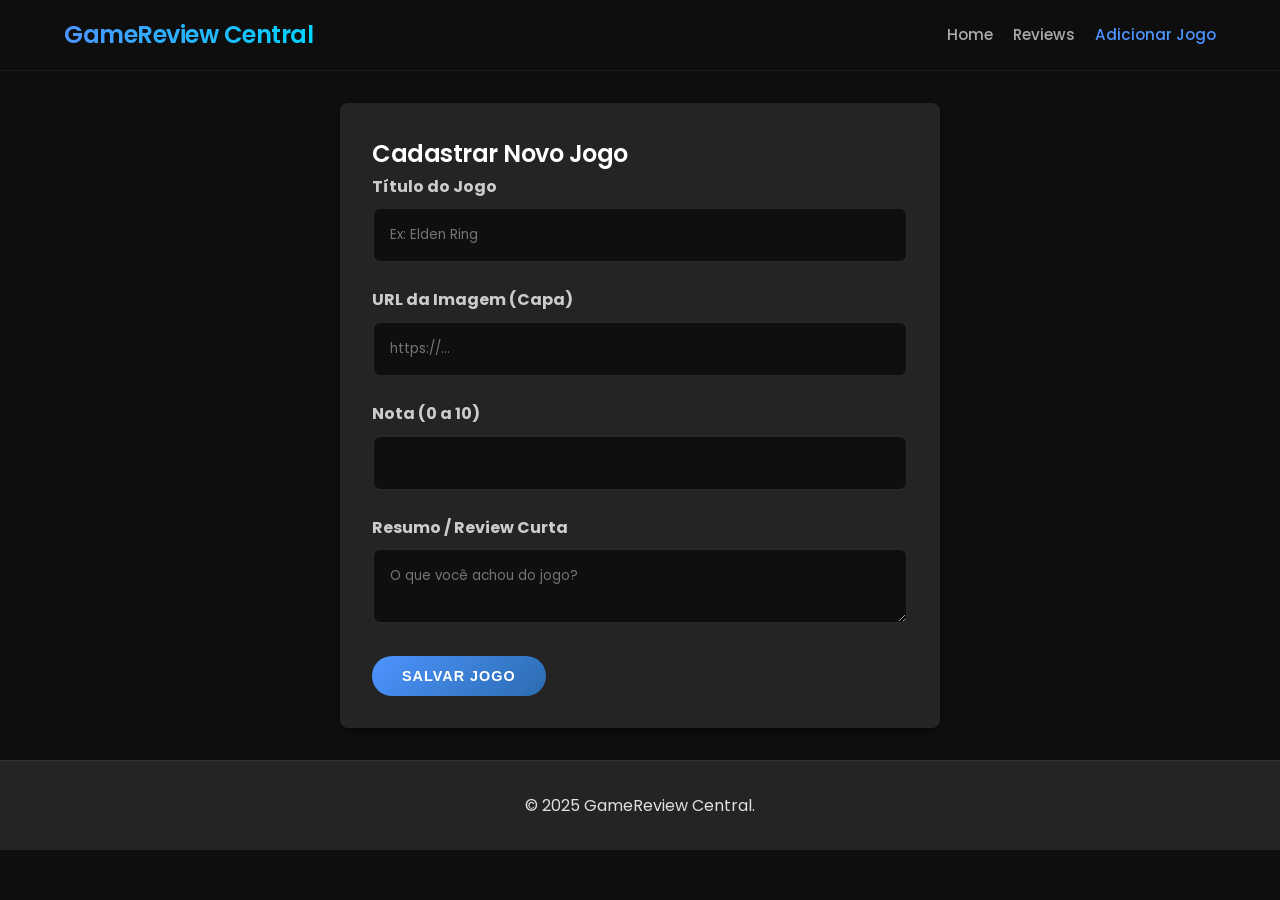
<file: add-game.html>
<!DOCTYPE html>
<html lang="pt-br">
<head>
    <meta charset="UTF-8">
    <meta name="viewport" content="width=device-width, initial-scale=1.0">
    <title>Adicionar Jogo - GameReview</title>
    <link rel="stylesheet" href="style.css">
    <link href="https://fonts.googleapis.com/css2?family=Poppins:wght@300;400;600&display=swap" rel="stylesheet"></head>
</head>
<body>

    <header>
        <div class="container">
            <h1>GameReview Central</h1>
            <nav>
                <ul>
                    <li><a href="index.html">Home</a></li>
                    <li><a href="reviews.html">Reviews</a></li>
                    <li><a href="add-game.html">Adicionar Jogo</a></li> </ul>
            </nav>
        </div>
    </header>

    <main class="container">
        <section class="form-container">
            <h2>Cadastrar Novo Jogo</h2>
            <form id="add-game-form">
                
                <div class="form-group">
                    <label for="title">Título do Jogo</label>
                    <input type="text" id="title" name="title" placeholder="Ex: Elden Ring" required>
                </div>

                <div class="form-group">
                    <label for="image">URL da Imagem (Capa)</label>
                    <input type="url" id="image" name="image" placeholder="https://..." required>
                </div>

                <div class="form-group">
                    <label for="score">Nota (0 a 10)</label>
                    <input type="number" id="score" name="score" min="0" max="10" step="0.1" required>
                </div>

                <div class="form-group">
                    <label for="summary">Resumo / Review Curta</label>
                    <textarea id="summary" name="summary" placeholder="O que você achou do jogo?"></textarea>
                </div>

                <button type="submit" class="btn-primary">Salvar Jogo</button>
            </form>
        </section>
    </main>

    <footer>
        <div class="container">
            <p>&copy; 2025 GameReview Central.</p>
        </div>
    </footer>

    <script src="script.js"></script>
</body>
</html>
</file>
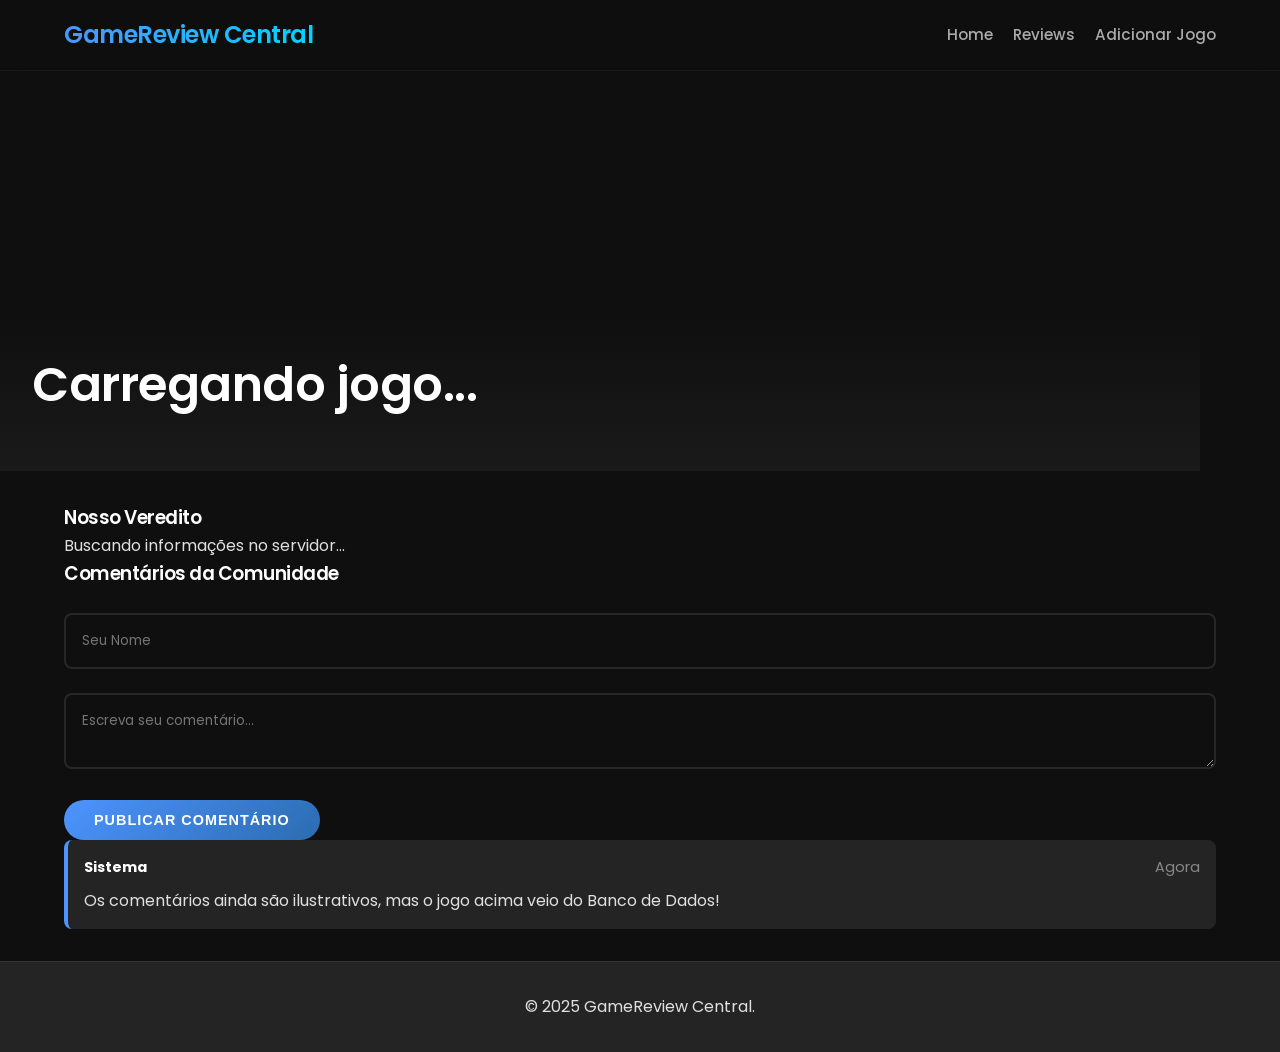
<file: game.html>
<!DOCTYPE html>
<html lang="pt-br">
<head>
    <meta charset="UTF-8">
    <meta name="viewport" content="width=device-width, initial-scale=1.0">
    <title>Detalhes do Jogo - GameReview</title>
    <link rel="stylesheet" href="style.css">
    <link href="https://fonts.googleapis.com/css2?family=Poppins:wght@300;400;600&display=swap" rel="stylesheet"></head>
<body>

    <header>
        <div class="container">
            <h1>GameReview Central</h1>
            <nav>
                <ul>
                    <li><a href="index.html">Home</a></li>
                    <li><a href="reviews.html">Reviews</a></li>
                    <li><a href="add-game.html">Adicionar Jogo</a></li>
                </ul>
            </nav>
        </div>
    </header>

    <div class="game-hero" id="hero-bg" style="background-image: url('https://via.placeholder.com/1200x400');">
        <div class="game-hero-content container">
            <div class="game-info">
                <h1 id="game-title">Carregando jogo...</h1>
                
                <div class="rating" id="game-rating" data-score="0"></div>
            </div>
        </div>
    </div>

    <main class="container">
        <section class="game-details">
            <div class="game-description">
                <h3>Nosso Veredito</h3>
                <p id="game-description">Buscando informações no servidor...</p>
            </div>

            <div class="comments-section">
                <h3>Comentários da Comunidade</h3>
                
                <form class="comment-form">
                    <div class="form-group">
                        <input type="text" placeholder="Seu Nome" required>
                    </div>
                    <div class="form-group">
                        <textarea placeholder="Escreva seu comentário..." required style="min-height: 60px;"></textarea>
                    </div>
                    <button type="submit" class="btn-primary">Publicar Comentário</button>
                </form>

                <div id="comments-list">
                    <div class="comment">
                        <div class="comment-header">
                            <span class="comment-author">Sistema</span>
                            <span class="comment-date">Agora</span>
                        </div>
                        <p>Os comentários ainda são ilustrativos, mas o jogo acima veio do Banco de Dados!</p>
                    </div>
                </div>
            </div>
        </section>

    </main>

    <footer>
        <div class="container">
            <p>&copy; 2025 GameReview Central.</p>
        </div>
    </footer>

    <script src="script.js"></script>
</body>
</html>
</file>
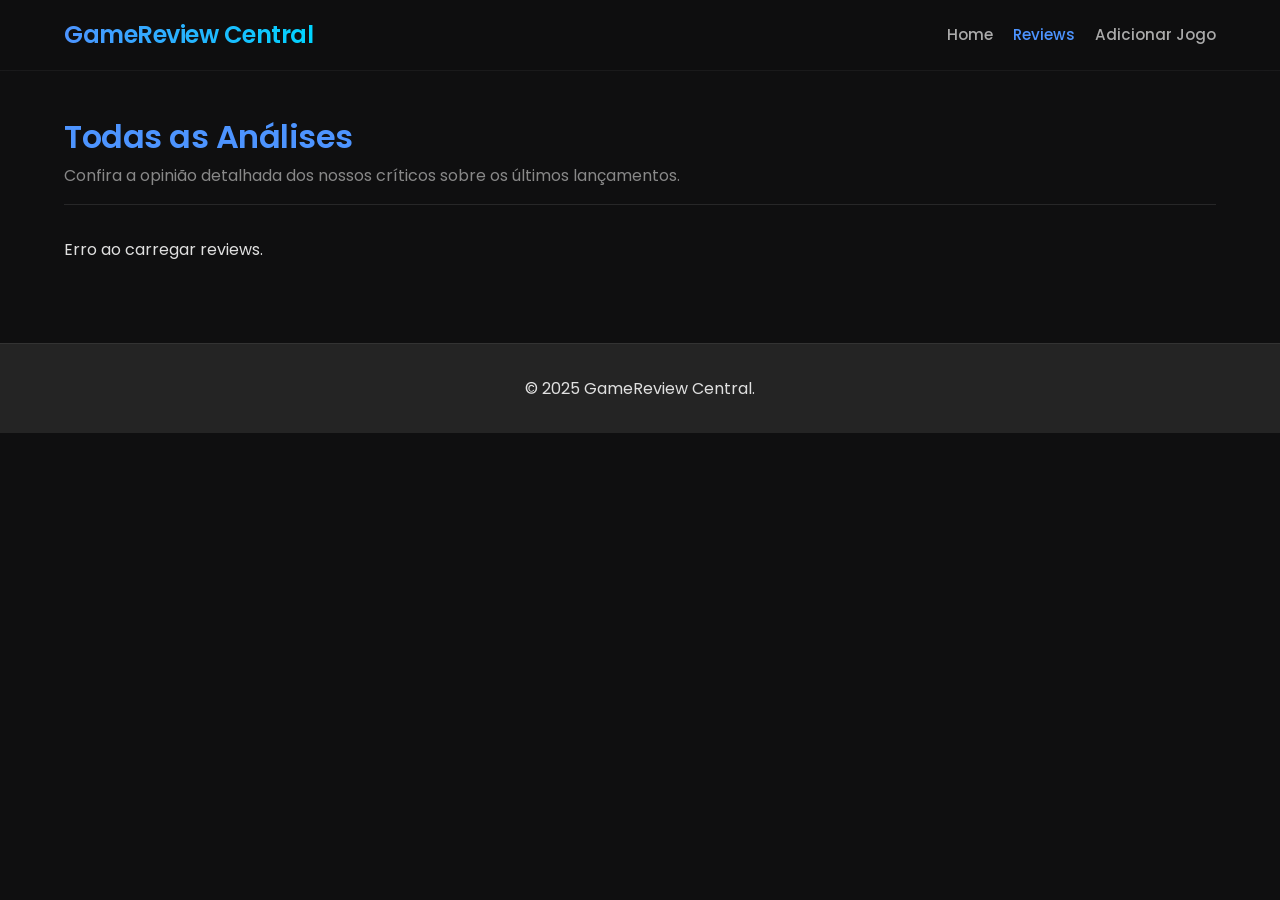
<file: reviews.html>
<!DOCTYPE html>
<html lang="pt-br">
<head>
    <meta charset="UTF-8">
    <meta name="viewport" content="width=device-width, initial-scale=1.0">
    <title>Todas as Reviews - GameReview</title>
    <link href="https://fonts.googleapis.com/css2?family=Poppins:wght@300;400;600&display=swap" rel="stylesheet">
    <link rel="stylesheet" href="style.css">
</head>
<body>

    <header>
        <div class="container">
            <h1>GameReview Central</h1>
            <nav>
                <ul>
                    <li><a href="index.html">Home</a></li>
                    <li><a href="reviews.html" class="active">Reviews</a></li>
                    <li><a href="add-game.html">Adicionar Jogo</a></li>
                </ul>
            </nav>
        </div>
    </header>

    <main class="container" style="margin-top: 40px;">
        <div class="page-header">
            <h2>Todas as Análises</h2>
            <p>Confira a opinião detalhada dos nossos críticos sobre os últimos lançamentos.</p>
        </div>

        <div class="reviews-list-container" id="reviews-container">
            <div class="loading-spinner"></div>
        </div>
    </main>

    <footer>
        <div class="container">
            <p>&copy; 2025 GameReview Central.</p>
        </div>
    </footer>

    <div id="confirm-modal" class="modal-overlay">
        <div class="modal-box">
            <h3>Excluir Jogo?</h3>
            <p>Essa ação não pode ser desfeita. Tem certeza?</p>
            <div class="modal-actions">
                <button class="btn-modal btn-cancel" id="modal-cancel">Cancelar</button>
                <button class="btn-modal btn-confirm" id="modal-confirm">Sim, Excluir</button>
            </div>
        </div>
    </div>

    <script src="script.js"></script>
</body>
</html>
</file>
<file: style.css>
* {
    margin: 0;
    padding: 0;
    box-sizing: border-box;
}
body {
    font-family: 'Poppins', sans-serif;
    background-color: #0f0f10;
    color: #e0e0e0;
    line-height: 1.6;
}

h1, h2, h3, h4 {
    font-weight: 600;
    letter-spacing: -0.5px;
    color: #ffffff;
}

body.loaded {
    opacity: 1;
}

.container {
    width: 90%;
    max-width: 1200px;
    margin: 0 auto;
}

img {
    max-width: 100%;
    height: auto;
    display: block;
}

a {
    text-decoration: none;
    color: #4d94ff;
}

body.loaded header, 
body.loaded main {
    transform: translateY(0);
    opacity: 1;
}

main {
    transition-delay: 0.2s;
}

header, main {
    transform: translateY(20px);
    opacity: 0;
    transition: transform 0.8s cubic-bezier(0.2, 1, 0.3, 1), opacity 0.8s ease-out;
}

header {
    background-color: rgba(15, 15, 16, 0.7);
    backdrop-filter: blur(12px);
    -webkit-backdrop-filter: blur(12px);
    border-bottom: 1px solid rgba(255, 255, 255, 0.05);
    
    position: sticky;
    top: 0;
    z-index: 100;
    padding: 1rem 0;
}

header .container {
    display: flex;
    justify-content: space-between;
    align-items: center;
}

header h1 {
    font-size: 1.5rem;
    background: linear-gradient(90deg, #4d94ff, #00d4ff); 
    -webkit-background-clip: text;
    -webkit-text-fill-color: transparent;
}

header nav ul {
    display: flex;
    gap: 20px;
    list-style: none;
}

header nav a {
    color: #aaa;
    font-weight: 500;
    transition: color 0.3s;
    font-size: 0.95rem;
}

header nav a:hover, header nav a.active {
    color: #4d94ff; 
}


.featured-game {
    padding: 6rem 0;
    margin-bottom: 3rem;
    border-radius: 16px;
    
    background-size: cover;
    background-position: center;
    background-repeat: no-repeat;
    
    background-image: linear-gradient(to right, rgba(0,0,0,0.9), rgba(0,0,0,0.4)), url('https://via.placeholder.com/1200x600'); 
    
    color: white;
    position: relative;
    box-shadow: 0 10px 30px rgba(0,0,0,0.5);
    overflow: hidden;
    transition: all 0.5s ease;
}

.featured-game h2 {
    font-size: 3rem;
    margin-bottom: 1rem;
    max-width: 700px;
    text-shadow: 2px 2px 4px rgba(0,0,0,0.8);
    
    background: linear-gradient(90deg, #fff, #4d94ff);
    -webkit-background-clip: text;
    -webkit-text-fill-color: transparent;
}

.featured-game p {
    font-size: 1.2rem;
    max-width: 600px;
    margin-bottom: 2rem;
    color: #e0e0e0;
    text-shadow: 1px 1px 2px rgba(0,0,0,0.8);
}

.btn-primary {
    background-color: #4d94ff;
    color: #ffffff;
    padding: 0.8rem 1.5rem;
    border-radius: 5px;
    font-weight: 700;
    transition: background-color 0.3s ease;
}

.btn-primary:hover {
    background-color: #367dff;
}


.recent-reviews h3 {
    font-size: 2rem;
    margin-bottom: 1.5rem;
    text-align: center;
    border-bottom: 2px solid #333;
    padding-bottom: 0.5rem;
}

.game-list {
    display: grid;
    grid-template-columns: repeat(auto-fill, minmax(280px, 1fr)); 
    gap: 2rem;
    margin-top: 2rem;
}

.game-card {
    background-color: #18181b;
    border: 1px solid rgba(255, 255, 255, 0.05);
    border-radius: 16px; 
    overflow: hidden;
    position: relative;
    transition: transform 0.3s ease, box-shadow 0.3s ease;
}

.game-card:hover {
    transform: translateY(-8px);
    box-shadow: 0 10px 30px rgba(0, 0, 0, 0.5); 
    border-color: rgba(77, 148, 255, 0.3); 
}


.game-card img {
    width: 100%;
    aspect-ratio: 16/9;
    object-fit: cover; 
    transition: transform 0.5s ease;
}

.game-card:hover img {
    transform: scale(1.05);
}

.card-content {
    padding: 1.5rem;
}

.card-content h4 {
    font-size: 1.2rem;
    margin-bottom: 0.5rem;
    white-space: nowrap;
    overflow: hidden;
    text-overflow: ellipsis; 
}

.card-content p {
    font-size: 0.9rem;
    color: #888;
    margin-bottom: 1rem;
    
    display: -webkit-box;
    -webkit-line-clamp: 2;
    -webkit-box-orient: vertical;
    overflow: hidden;
}

.rating {
    font-size: 1.25rem; 
    margin-top: 1rem;
}
.star.full {
    color: #ffc107;
}

.star.half {
    background: linear-gradient(90deg, #ffc107 50%, #555 50%);
    -webkit-background-clip: text;
    -webkit-text-fill-color: transparent;
    color: #555;
}

.star.empty {
    color: #555;
}

.score-number {
    font-size: 0.9rem;
    color: #aaa;
    vertical-align: middle;
    margin-left: 0.5rem;
}

footer {
    text-align: center;
    padding: 2rem 0;
    margin-top: 2rem;
    background-color: #242424;
    border-top: 1px solid #333;
}

.search-container {
    margin-bottom: 2rem;
}

#search-bar {
    width: 100%;
    padding: 0.8rem;
    font-size: 1rem;
    border: 2px solid #444;
    border-radius: 5px;
    background-color: #2c2c2c;
    color: #f0f0f0;
}

#search-bar:focus {
    outline: none;
    border-color: #4d94ff;
}

#search-bar:hover {
    box-shadow: 0 6px 12px rgba(0, 0, 0, 0.5);
}

.form-container {
    background-color: #242424;
    padding: 2rem;
    border-radius: 8px;
    max-width: 600px;
    margin: 2rem auto;
    box-shadow: 0 4px 10px rgba(0,0,0,0.5);
}

.form-group {
    margin-bottom: 1.5rem;
}

label {
    display: block;
    margin-bottom: 0.5rem;
    font-weight: 700;
    color: #ccc;
}

input, textarea, select {
    width: 100%;
    padding: 1rem;
    background-color: #0f0f10; 
    border: 2px solid #27272a; 
    border-radius: 8px;
    color: white;
    font-family: 'Poppins', sans-serif;
    transition: all 0.3s;
}

input:focus, textarea:focus {
    outline: none;
    border-color: #4d94ff; 
    background-color: #141416;
    box-shadow: 0 0 0 4px rgba(77, 148, 255, 0.1); 
}

.btn-primary {
    background: linear-gradient(135deg, #4d94ff, #2b6cb0);
    color: white;
    padding: 12px 30px;
    border: none;
    border-radius: 50px;
    font-weight: 600;
    cursor: pointer;
    transition: transform 0.2s, box-shadow 0.2s;
    text-transform: uppercase;
    font-size: 0.9rem;
    letter-spacing: 1px;
}

.btn-primary:hover {
    transform: scale(1.05);
    box-shadow: 0 5px 15px rgba(77, 148, 255, 0.4);
}


.game-hero {
    height: 400px;
    background-size: cover;
    background-position: center;
    position: relative;
    margin-bottom: 2rem;
    border-radius: 0 0 8px 8px;
}

.game-hero-content {
    position: absolute;
    bottom: 0;
    left: 0;
    width: 100%;
    background: linear-gradient(to top, #1a1a1a, transparent);
    padding: 2rem;
}

.game-info h1 {
    font-size: 3rem;
    margin-bottom: 0.5rem;
}

.review-body {
    font-size: 1.1rem;
    color: #ddd;
    line-height: 1.8;
    margin-bottom: 3rem;
    border-bottom: 1px solid #333;
    padding-bottom: 2rem;
}

.comments-section h3 {
    margin-bottom: 1.5rem;
}

.comment {
    background-color: #242424;
    padding: 1rem;
    border-radius: 8px;
    margin-bottom: 1rem;
    border-left: 4px solid #4d94ff;
}

.comment-header {
    display: flex;
    justify-content: space-between;
    margin-bottom: 0.5rem;
    font-size: 0.9rem;
    color: #888;
}

.comment-author {
    font-weight: 700;
    color: #fff;
}

.delete-btn {
    position: absolute;
    top: 10px;
    right: 10px;
    background-color: rgba(0, 0, 0, 0.6); 
    backdrop-filter: blur(4px); 
    border: 1px solid rgba(255, 255, 255, 0.1);
    color: #ff4444;
    border-radius: 8px;
    width: 36px;
    height: 36px;
    cursor: pointer;
    display: flex;
    align-items: center;
    justify-content: center;
    transition: all 0.2s ease;
    z-index: 10;
    opacity: 0.8;
}

.delete-btn:hover {
    background-color: #ff4444;
    color: white;
    opacity: 1;
    transform: scale(1.1);
}

.delete-btn svg {
    width: 20px;
    height: 20px;
    fill: currentColor; 
}

.loading-spinner {
    border: 4px solid #333;
    border-top: 4px solid #4d94ff; 
    border-radius: 50%;
    width: 40px;
    height: 40px;
    animation: spin 1s linear infinite;
    margin: 50px auto;
}

@keyframes spin {
    0% { transform: rotate(0deg); }
    100% { transform: rotate(360deg); }
}

.empty-state {
    text-align: center;
    padding: 3rem;
    color: #888;
}
.empty-state h3 { margin-bottom: 10px; color: #f0f0f0; }
.empty-state p { font-size: 0.9rem; }

.toast {
    position: fixed;
    top: 20px;
    right: 20px;
    background-color: #333;
    color: white;
    padding: 15px 25px;
    border-radius: 8px;
    box-shadow: 0 4px 12px rgba(0,0,0,0.3);
    display: flex;
    align-items: center;
    gap: 10px;
    transform: translateX(120%); 
    transition: transform 0.3s cubic-bezier(0.68, -0.55, 0.27, 1.55);
    z-index: 1000;
    border-left: 5px solid #4d94ff;
}

.toast.show {
    transform: translateX(0);
}

.toast.success { border-left-color: #00cc66; }
.toast.error { border-left-color: #ff4444; }

.modal-overlay {
    position: fixed;
    top: 0;
    left: 0;
    width: 100%;
    height: 100%;
    background-color: rgba(0, 0, 0, 0.8); 
    backdrop-filter: blur(5px);
    display: flex;
    justify-content: center;
    align-items: center;
    z-index: 2000;
    opacity: 0;
    visibility: hidden;
    transition: opacity 0.3s;
}

.modal-overlay.show {
    opacity: 1;
    visibility: visible;
}

.modal-box {
    background-color: #1a1a1a;
    border: 1px solid #333;
    padding: 2rem;
    border-radius: 12px;
    text-align: center;
    box-shadow: 0 10px 25px rgba(0,0,0,0.5);
    transform: translateY(20px);
    transition: transform 0.3s;
    max-width: 400px;
    width: 90%;
}

.modal-overlay.show .modal-box {
    transform: translateY(0);
}

.modal-box h3 {
    margin-bottom: 1rem;
    color: #fff;
}

.modal-box p {
    color: #aaa;
    margin-bottom: 2rem;
}

.modal-actions {
    display: flex;
    gap: 10px;
    justify-content: center;
}

.btn-modal {
    padding: 10px 20px;
    border: none;
    border-radius: 6px;
    cursor: pointer;
    font-weight: bold;
    font-family: inherit;
    transition: background 0.2s;
}

.btn-cancel {
    background-color: #333;
    color: white;
}
.btn-cancel:hover { background-color: #444; }

.btn-confirm {
    background-color: #ff4444;
    color: white;
}
.btn-confirm:hover { background-color: #cc0000; }

.page-header {
    margin-bottom: 2rem;
    border-bottom: 1px solid rgba(255,255,255,0.1);
    padding-bottom: 1rem;
}

.page-header h2 { font-size: 2rem; color: #4d94ff; }
.page-header p { color: #888; }

.reviews-list-container {
    display: flex;
    flex-direction: column;
    gap: 1.5rem;
    padding-bottom: 3rem;
}

.review-card-wide {
    display: flex;
    background-color: #18181b;
    border: 1px solid rgba(255, 255, 255, 0.05);
    border-radius: 12px;
    overflow: hidden;
    transition: transform 0.2s, box-shadow 0.2s;
    height: 220px;
}

.review-card-wide:hover {
    transform: translateX(5px);
    border-color: rgba(77, 148, 255, 0.3);
}

.review-card-wide img {
    width: 350px;
    object-fit: cover;
    flex-shrink: 0;
}

.review-content {
    padding: 1.5rem;
    display: flex;
    flex-direction: column;
    justify-content: center;
    flex-grow: 1;
}

.review-content h3 {
    font-size: 1.5rem;
    margin-bottom: 0.5rem;
}

.review-content p {
    color: #aaa;
    margin-bottom: 1rem;
    display: -webkit-box;
    -webkit-line-clamp: 3;
    -webkit-box-orient: vertical;
    overflow: hidden;
}

.review-meta {
    display: flex;
    justify-content: space-between;
    align-items: center;
    margin-top: auto;
}

.read-more {
    color: #4d94ff;
    font-weight: 600;
    font-size: 0.9rem;
}

@media (max-width: 768px) {
    .review-card-wide {
        flex-direction: column;
        height: auto;
    }
    .review-card-wide img {
        width: 100%;
        height: 200px;
    }
}
</file>
